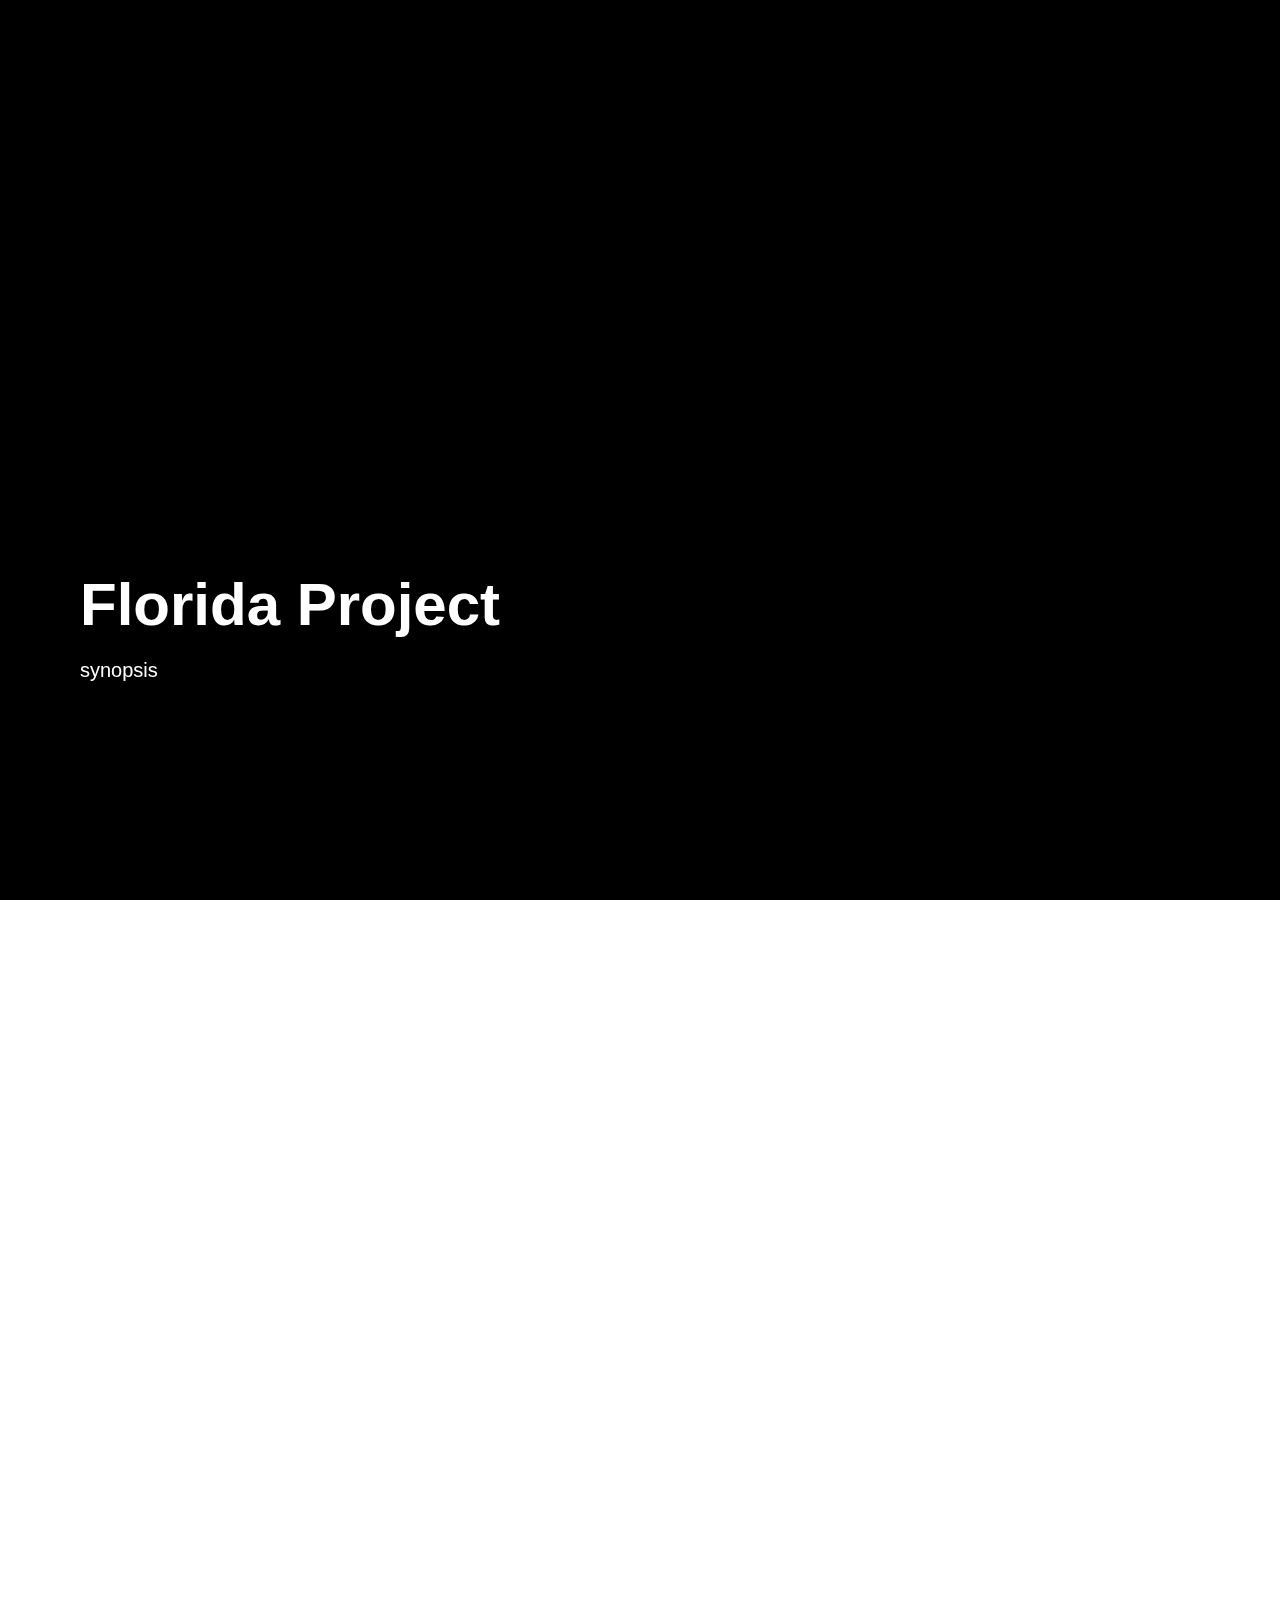
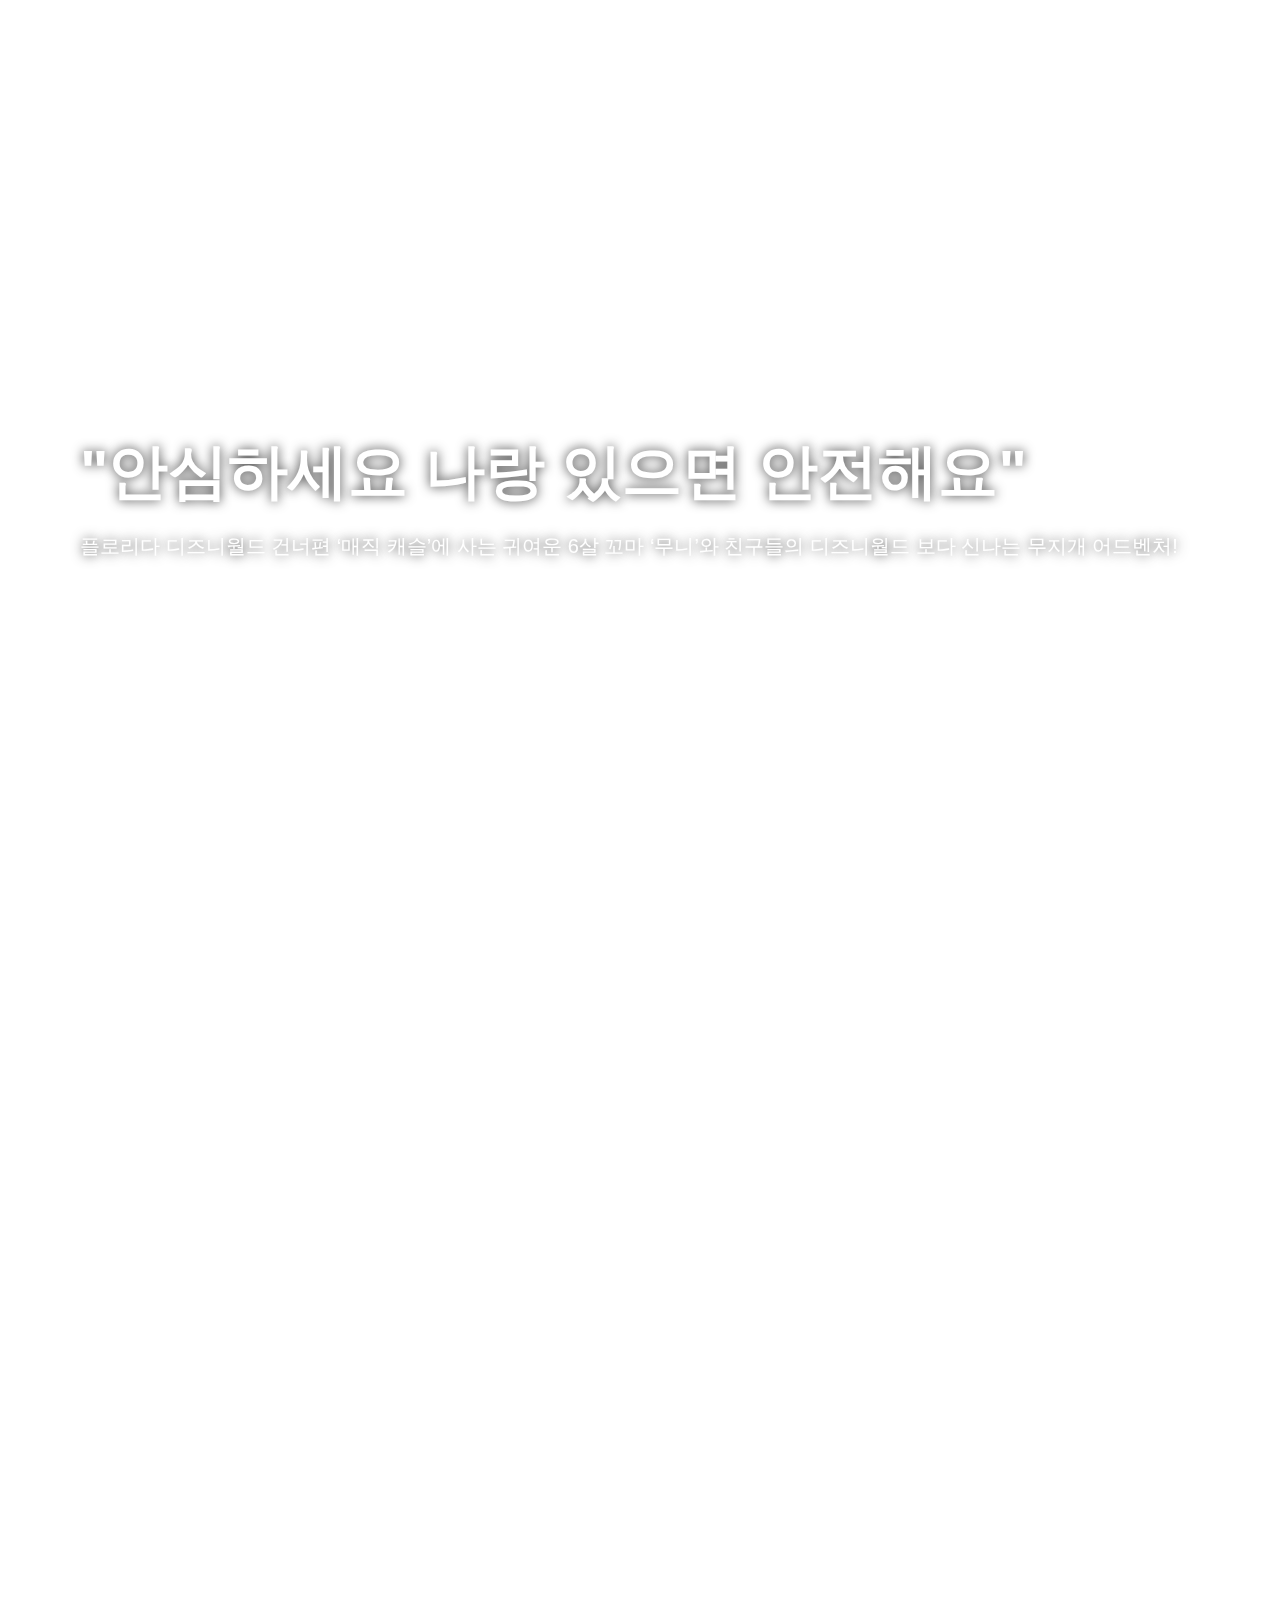
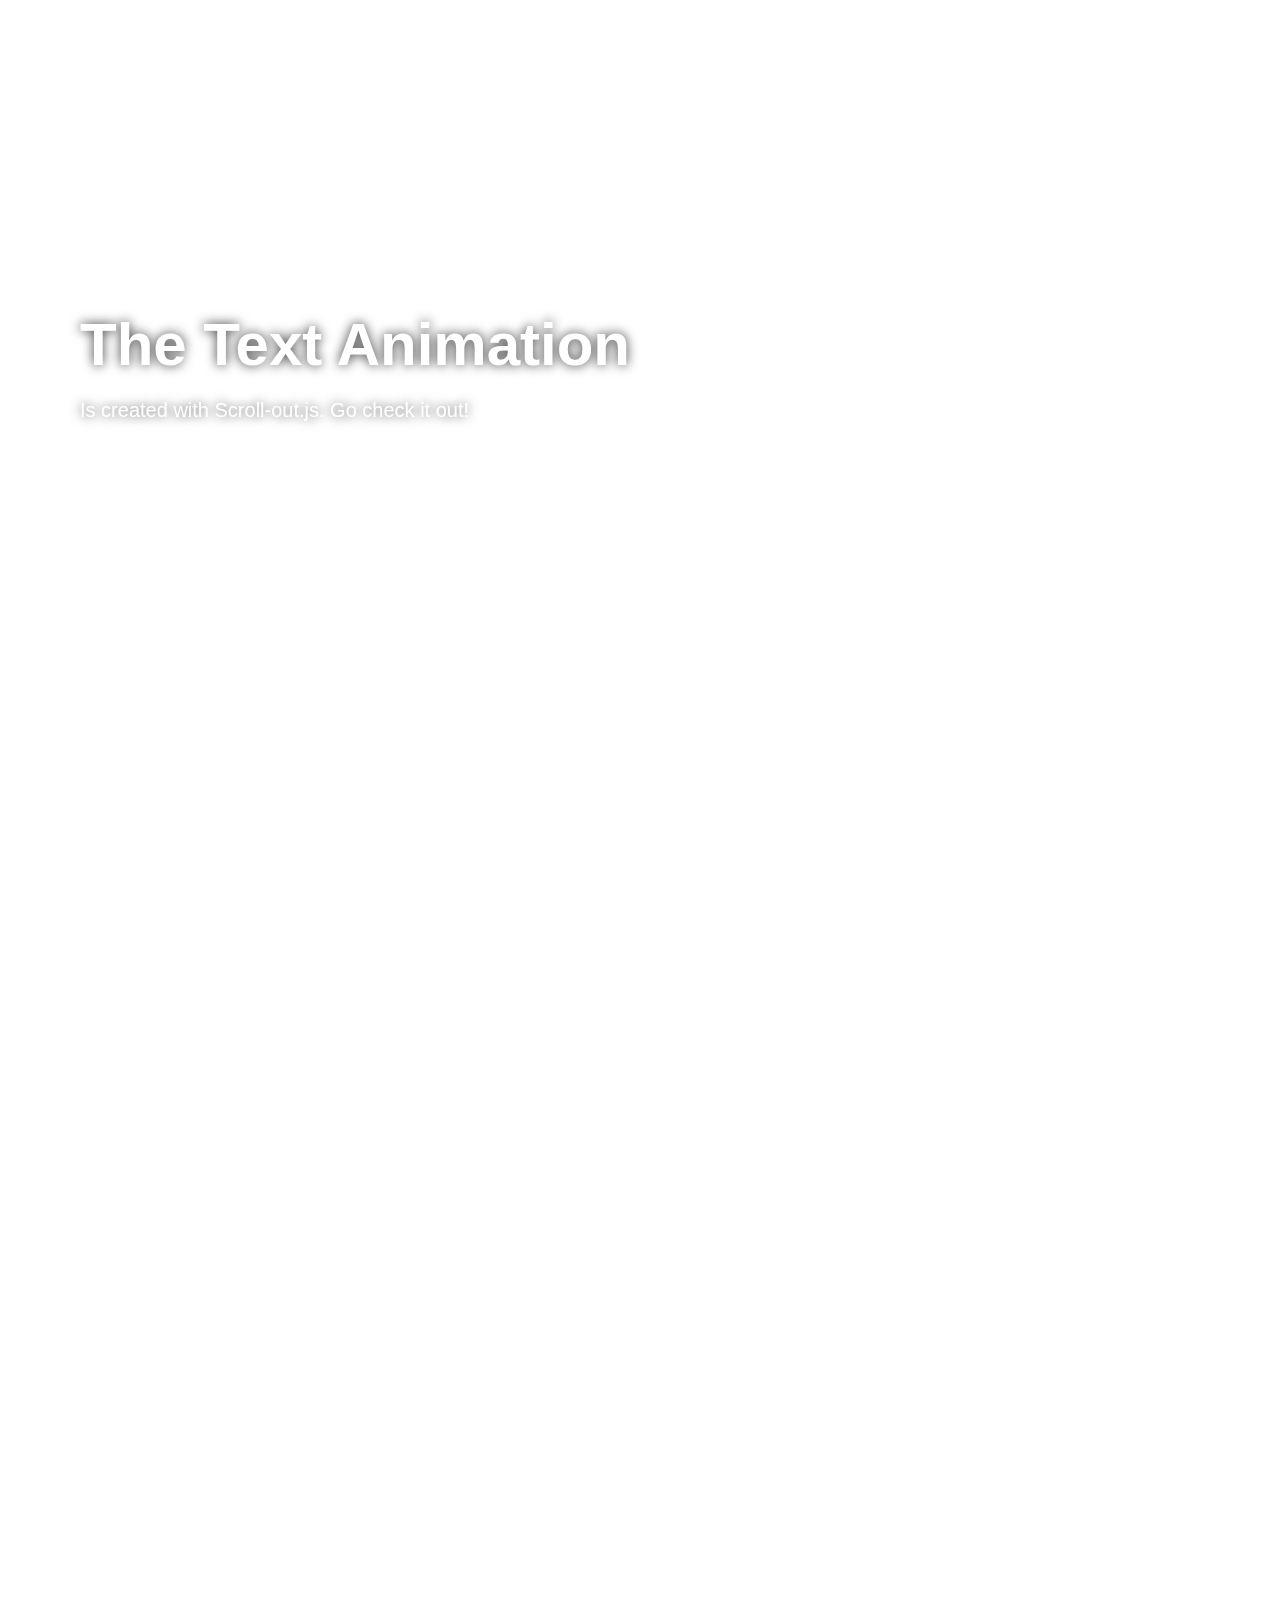
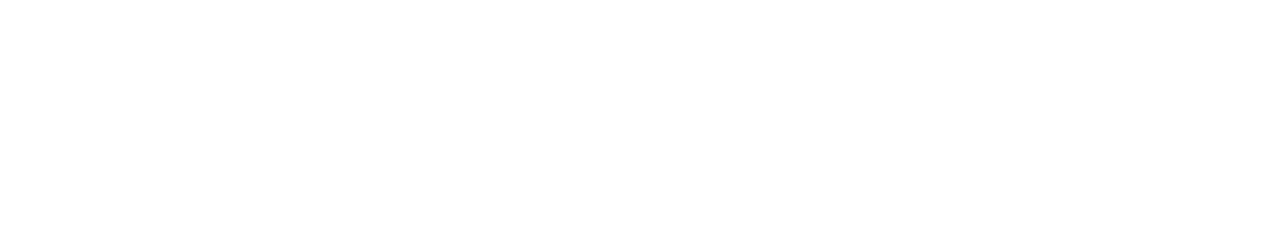
<file: img/test.html>
<!DOCTYPE html>
<html lang="en">

<head>
    <meta charset="UTF-8">
    <meta http-equiv="X-UA-Compatible" content="IE=edge">
    <meta name="viewport" content="width=device-width, initial-scale=1.0">
    <title>Document</title>
    <style>
        .scroll-container {
            height: 100vh;
            background: black;
        }

        .speak {
            margin: 150vh 0;
        }

        .speak:first-child {
            margin-top: -50vh;
        }

        .speak[data-scroll] {
            transform: translatey(calc(var(--viewport-y) * 30vh));
            opacity: calc(var(--visible-y));
        }

        .scroll-sequence__content {
            padding: 4em;
        }

        .scroll-sequence {
            position: sticky;
            top: 0;
            bottom: 0;
            left: 0;
            right: 0;
            z-index: -5;
            height: 100vh;
            background-position: center;
            background-size: cover;
            background-repeat: no-repeat;
        }

        h1 {
            font-size: 3em;
            width: 60wv;
            margin-bottom: 10px;
        }

        @media screen and (max-width: 600px) {
            h1 {
                font-size: 2em;
                width: 100%;
            }
        }

        :root {
            font-size: 20px;
            font-family: "Open Sans", sans-serif;
            color: white;
            text-shadow: 0 0 12px rgba(0, 0, 0, 0.8);
        }

        body {
            margin: 0;
        }

        * {
            box-sizing: border-box;
        }
    </style>
</head>

<body>
    <div class="container scroll-container">
        <section class="scroll-sequence__container apple-container">
            <div class="scroll-sequence apple-sequence"></div>
            <div class="scroll-sequence__content">
                <div class="speak">
                    <h1>Florida Project</h1>
                    <p>synopsis</p>
                </div>
                <div class="speak">
                    <h1>"안심하세요 나랑 있으면 안전해요"</h1>
                    <p>플로리다 디즈니월드 건너편 ‘매직 캐슬’에 사는 귀여운 6살 꼬마 ‘무니’와 친구들의 디즈니월드 보다 신나는 무지개 어드벤처!</p>
                </div>
                <div class="speak">
                    <h1>The Text Animation</h1>
                    <p>Is created with Scroll-out.js. Go check it out!</p>
                </div>
            </div>
        </section>
        <!-- <section class="scroll-sequence__container tree-container">
            <div class="scroll-sequence tree-sequence"></div>
            <div class="scroll-sequence__content">
                <div class="speak">
                    <h1>This took me a while</h1>
                    <p>To get right, but here it is!</p>
                </div>
                <div class="speak">
                    <h1>Apple's images load faster</h1>
                    <p>Compression favors less details. So, shots of the forest was not the best idea :P</p>
                </div>
                <div class="speak">
                    <h1>Running out of things</h1>
                    <p>To say so imma head out.</p>
                </div>
        </section> -->
    </div>
    <script>const appleSequenceImages = [];
        const treeSequenceImages = [];

        for (let i = 0; i <= 131; i++) {
            appleSequenceImages.push(`${`000${i}`.slice(-4)}.jpg`);
        }
        for (let i = 0; i <= 98; i++) {
            treeSequenceImages.push(`${`000${i}`.slice(-3)}.jpg`);
        }

        const requestAnimationFrame = window.requestAnimationFrame || window.mozRequestAnimationFrame || window.webkitRequestAnimationFrame || window.msRequestAnimationFrame;

        class EventEmitter {
            listeners = {}
            addListener(eventName, fn) {
                this.listeners[eventName] = this.listeners[eventName] || [];
                this.listeners[eventName].push(fn);
                return this;
            }
            on(eventName, fn) {
                return this.addListener(eventName, fn);
            }
            once(eventName, fn) {
                this.listeners[eventName] = this.listeners[eventName] || [];
                const onceWrapper = () => {
                    fn();
                    this.off(eventName, onceWrapper);
                }
                this.listeners[eventName].push(onceWrapper);
                return this;
            }
            off(eventName, fn) {
                return this.removeListener(eventName, fn);
            }
            removeListener(eventName, fn) {
                let lis = this.listeners[eventName];
                if (!lis) return this;
                for (let i = lis.length; i > 0; i--) {
                    if (lis[i] === fn) {
                        lis.splice(i, 1);
                        break;
                    }
                }
                return this;
            }
            emit(eventName, ...args) {
                let fns = this.listeners[eventName];
                if (!fns) return false;
                fns.forEach((f) => {
                    f(...args);
                });
                return true;
            }
            listenerCount(eventName) {
                let fns = this.listeners[eventName] || [];
                return fns.length;
            }
            rawListeners(eventName) {
                return this.listeners[eventName];
            }
        }
        class Canvas {
            constructor(e) {
                this.images = e.images;
                this.container = e.container;
                this.cover = e.cover;
                this.displayIndex = 0;
            }

            setup() {
                this.canvas = document.createElement("canvas");
                this.container.appendChild(this.canvas);
                this.ctx = this.canvas.getContext('2d')

                window.addEventListener('resize', () => this.resize());
                this.resize();
            }

            renderIndex(e) {
                if (this.images[e]) {
                    return this.drawImage(e);
                }
                // Find closest loaded image
                for (var t = Number.MAX_SAFE_INTEGER, r = e; r >= 0; r--)
                    if (this.images[r]) {
                        t = r;
                        break
                    }
                for (var n = Number.MAX_SAFE_INTEGER, i = e, o = this.images.length; i < o; i++)
                    if (this.images[i]) {
                        n = i;
                        break
                    }
                this.images[t] ? this.drawImage(t) : this.images[n] && this.drawImage(n)
            }

            drawImage(e) {
                this.displayIndex = e,
                    this.ctx.clearRect(0, 0, this.canvas.width, this.canvas.height);
                const x = Math.floor((this.canvas.width - this.images[this.displayIndex].naturalWidth) / 2);
                const y = Math.floor((this.canvas.height - this.images[this.displayIndex].naturalHeight) / 2);
                if (this.cover) {

                    this.drawImageCover(this.ctx, this.images[this.displayIndex]);
                } else {
                    this.ctx.drawImage(this.images[this.displayIndex], x, y);
                }
            }

            resize() {
                const w = this.container.clientWidth;
                const h = this.container.clientHeight;
                this.canvas.style.height = `${h}px`;
                this.canvas.style.width = `${w}px`;
                this.canvas.height = h;
                this.canvas.width = w;

                this.renderIndex(this.displayIndex);
            }

            /**
           * By Ken Fyrstenberg Nilsen
           *
           * drawImageProp(context, image [, x, y, width, height [,offsetX, offsetY]])
           *
           * If image and context are only arguments rectangle will equal canvas
          */
            drawImageCover(ctx, img, x, y, w, h, offsetX, offsetY) {

                if (arguments.length === 2) {
                    x = y = 0;
                    w = ctx.canvas.width;
                    h = ctx.canvas.height;
                }

                // default offset is center
                offsetX = typeof offsetX === "number" ? offsetX : 0.5;
                offsetY = typeof offsetY === "number" ? offsetY : 0.5;

                // keep bounds [0.0, 1.0]
                if (offsetX < 0) offsetX = 0;
                if (offsetY < 0) offsetY = 0;
                if (offsetX > 1) offsetX = 1;
                if (offsetY > 1) offsetY = 1;

                var iw = img.width,
                    ih = img.height,
                    r = Math.min(w / iw, h / ih),
                    nw = iw * r,   // new prop. width
                    nh = ih * r,   // new prop. height
                    cx, cy, cw, ch, ar = 1;

                // decide which gap to fill    
                if (nw < w) ar = w / nw;
                if (Math.abs(ar - 1) < 1e-14 && nh < h) ar = h / nh;  // updated
                nw *= ar;
                nh *= ar;

                // calc source rectangle
                cw = iw / (nw / w);
                ch = ih / (nh / h);

                cx = (iw - cw) * offsetX;
                cy = (ih - ch) * offsetY;

                // make sure source rectangle is valid
                if (cx < 0) cx = 0;
                if (cy < 0) cy = 0;
                if (cw > iw) cw = iw;
                if (ch > ih) ch = ih;

                // fill image in dest. rectangle
                ctx.drawImage(img, cx, cy, cw, ch, x, y, w, h);
            }
        }
        class ImgLoader extends EventEmitter {
            constructor(opts) {
                super();
                this.images = opts.imgsRef;
                this.imageNames = opts.images;
                this.imagesRoot = opts.imagesRoot;
                this.sequenceLength = opts.images.length;
                this.priorityFranes = opts.priorityFrames;
                this.complete = false;
                this.loadIndex = 0;

                this.priorityQueue = this.createPriorityQueue();
                this.loadingQueue = this.createLoadingQueue();

                this.loadNextImage();
            }

            loadImage(e) {
                if (this.images[e]) {
                    return this.loadNextImage();
                }
                const onLoad = () => {
                    img.removeEventListener('load', onLoad);
                    this.images[e] = img;

                    if (e === 0) {
                        this.emit('FIRST_IMAGE_LOADED');
                    }
                    this.loadNextImage();
                }
                const img = new Image;
                img.addEventListener('load', onLoad);
                img.src = (this.imagesRoot ? this.imagesRoot : '') + this.imageNames[e];
            }

            loadNextImage() {
                if (this.priorityQueue.length) {
                    this.loadImage(this.priorityQueue.shift());
                    if (!this.priorityQueue.length) {
                        this.emit('PRIORITY_IMAGES_LOADED');
                    }
                } else if (this.loadingQueue.length) {
                    this.loadImage(this.loadingQueue.shift())
                } else {
                    this.complete = true;
                    this.emit('IMAGES_LOADED');
                }
            }

            createPriorityQueue() {
                const p = this.priorityFrames || [];
                if (!p.length) {
                    p.push(0);
                    p.push(Math.round(this.sequenceLength / 2));
                    p.push(this.sequenceLength - 1);
                }
                return p;
            }

            createLoadingQueue() {
                return this.imageNames.map((s, i) => i).sort((e, n) => {
                    return Math.abs(e - this.sequenceLength / 2) - Math.abs(n - this.sequenceLength / 2)
                });
            }
        }
        class ScrollSequence {
            constructor(opts) {
                this.opts = {
                    container: 'body',
                    starts: 'out',
                    ends: 'out',
                    imagesRoot: '',
                    cover: false,
                    ...opts
                }
                this.container = typeof opts.container === 'object' ?
                    opts.container :
                    document.querySelector(opts.container);

                this.scrollWith = !opts.scrollWith ?
                    this.container :
                    typeof opts.scrollWith === 'object' ?
                        opts.scrollWith :
                        document.querySelector(opts.scrollWith);

                this.images = Array(opts.images.length);
                this.imagesToLoad = opts.images;
                this.priorityFrames = opts.priorityFrames;

                this.loader = new ImgLoader({
                    imgsRef: this.images,
                    images: this.imagesToLoad,
                    imagesRoot: this.opts.imagesRoot,
                    priorityFrames: this.priorityFrames
                });

                this.canvas = new Canvas({
                    container: this.container,
                    images: this.images,
                    cover: this.opts.cover
                });

                this.init();
            }

            init() {
                this.canvas.setup();
                this.loader.once('FIRST_IMAGE_LOADED', () => {
                    this.canvas.renderIndex(0);
                })
                this.loader.once('PRIORITY_IMAGES_LOADED', () => {
                    window.addEventListener('scroll', () => this.changeOnWindowScroll());
                })
                this.loader.once('IMAGES_LOADED', () => {
                    console.log('Sequence Loaded');
                })
            }

            changeOnWindowScroll() {
                const step = 100 / (this.images.length - 1);
                const mapToIndex = Math.floor(this.percentScrolled / step);
                requestAnimationFrame(() => this.canvas.renderIndex(mapToIndex));
            }

            get percentScrolled() {
                const { starts, ends } = this.opts;
                const el = this.scrollWith;
                const doc = document.documentElement;
                const clientOffsety = doc.scrollTop || window.pageYOffset;
                const elementHeight = el.clientHeight || el.offsetHeight;
                const clientHeight = doc.clientHeight;
                let target = el;
                let offsetY = 0;
                do {
                    offsetY += target.offsetTop;
                    target = target.offsetParent;
                } while (target && target !== window);

                let u = (clientOffsety - offsetY);
                let d = (elementHeight + clientHeight)

                if (starts === 'out') u += clientHeight;
                if (ends === 'in') d -= clientHeight;
                if (starts == 'in') d -= clientHeight;

                const value = u / d * 100;
                return value > 100 ? 100 : value < 0 ? 0 : value;
            }
        }

        const appleSequence = new ScrollSequence({
            container: '.apple-sequence',
            scrollWith: '.apple-container',
            images: appleSequenceImages,
            imagesRoot: 'https://www.apple.com/105/media/us/airpods-pro/2019/1299e2f5_9206_4470_b28e_08307a42f19b/anim/sequence/large/02-head-bob-turn/',
            priorityFrames: [0, 20, 40, 60, 90],
            cover: true,
            playUntil: 'scroll-out',
            starts: 'in'
        });

        // const treeSequence = new ScrollSequence({
        //     container: '.tree-sequence',
        //     scrollWith: '.tree-container',
        //     images: treeSequenceImages,
        //     imagesRoot: 'https://jacobbelanger.com/assets/sequence/',
        //     priorityFrames: [0, 20, 40, 60, 90],
        //     cover: true,
        //     starts: 'out',
        //     ends: 'in'
        // });

        // END SCROLL_SEQUENCE CODE

        ScrollOut({
            targets: '.speak',
            cssProps: {
                viewportY: true,
                visibleY: true
            }
        });</script>
</body>

</html>
</file>
